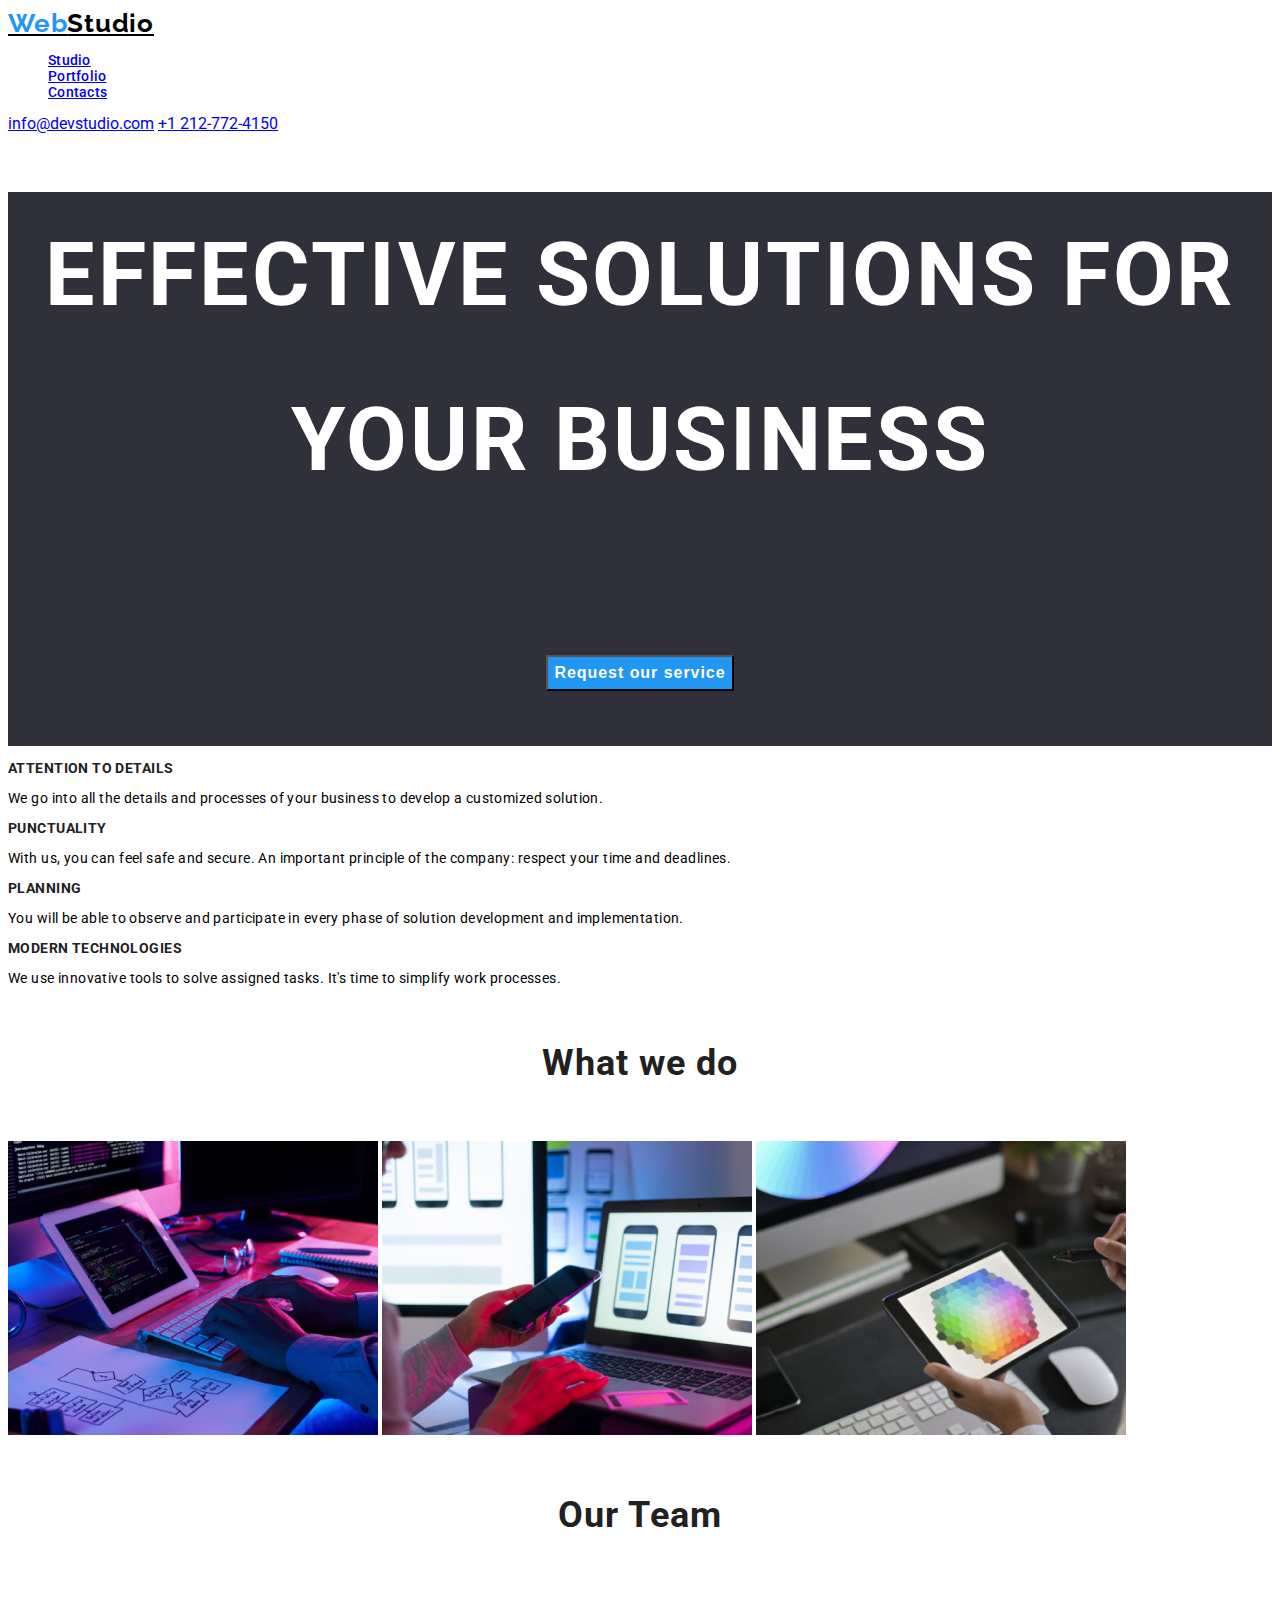
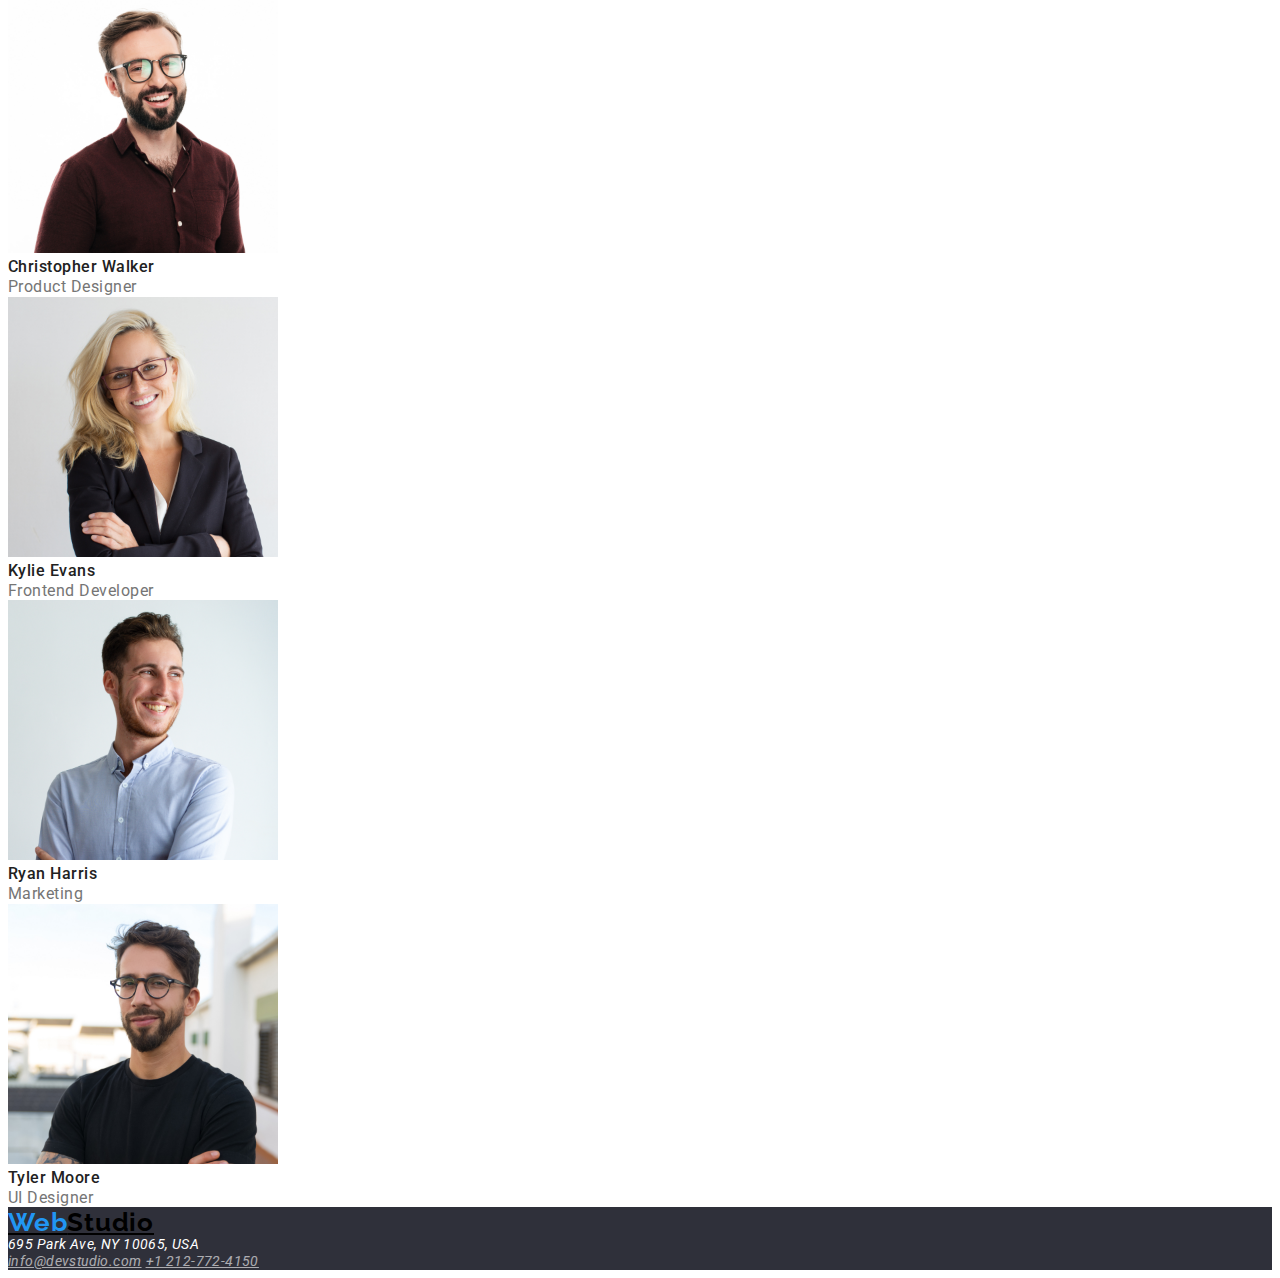
<file: index.html>
<!DOCTYPE html>
<html lang="en">
  <head>
    <meta charset="UTF-8" />
    <meta name="viewport" content="width=device-width, initial-scale=1.0" />
    <title>Studio</title>
    <link rel="preconnect" href="https://fonts.googleapis.com" />
    <link rel="preconnect" href="https://fonts.gstatic.com" crossorigin />
    <link
      href="https://fonts.googleapis.com/css2?family=Raleway:wght@700&family=Roboto:wght@400;500;700;900&display=swap"
      rel="stylesheet"
    />
    <link rel="stylesheet" href="css/style.css" />
  </head>
  <body>
    <header class="header">
      <a class="logo" href="index.html"> <span class="web">Web</span>Studio </a>
      <nav class="navigation">
        <ul class="list">
          <li><a class="link" href="index.html">Studio</a></li>
          <li><a class="link" href="portfolio.html">Portfolio</a></li>
          <li><a class="link" href="contacts.html">Contacts</a></li>
        </ul>
      </nav>
      <a class="link" href="mailto:info@devstudio.com">info@devstudio.com</a>
      <a class="link" href="tel:+1212-772-4150">+1 212-772-4150</a>
    </header>
    <main>
      <section class="service-request-section">
        <h1>EFFECTIVE SOLUTIONS FOR YOUR BUSINESS</h1>
        <button class="button">Request our service</button>
      </section>
      <section>
        <div>
          <h3 class="paragraph-title">ATTENTION TO DETAILS</h3>
          <p class="paragraph-description">
            We go into all the details and processes of your business to develop
            a customized solution.
          </p>
        </div>
        <div>
          <h3 class="paragraph-title">PUNCTUALITY</h3>
          <p class="paragraph-description">
            With us, you can feel safe and secure. An important principle of the
            company: respect your time and deadlines.
          </p>
        </div>
        <div>
          <h3 class="paragraph-title">PLANNING</h3>
          <p class="paragraph-description">
            You will be able to observe and participate in every phase of
            solution development and implementation.
          </p>
        </div>
        <div>
          <h3 class="paragraph-title">MODERN TECHNOLOGIES</h3>
          <p class="paragraph-description">
            We use innovative tools to solve assigned tasks. It's time to
            simplify work processes.
          </p>
        </div>
        <h2 class="title">What we do</h2>
        <img src="images/coding.jpg" alt="Coding" width="370" height="294" />
        <img
          src="images/mobile-app-development.jpg"
          alt="Mobile app development"
          width="370"
          height="294"
        />
        <img
          src="images/color-palette.jpg"
          alt="Color palette"
          width="370"
          height="294"
        />
      </section>
      <section>
        <h2 class="title">Our Team</h2>
        <div>
          <img
            src="images/christopher-walker.jpg"
            alt="Christopher Walker"
            width="270"
            height="260"
          />
          <br />
          <span class="name">Christopher Walker</span>
          <br />
          <span class="job-title">Product Designer</span>
        </div>
        <div>
          <img
            src="images/kylie-evans.jpg"
            alt=" Kylie Evans"
            width="270"
            height="260"
          />
          <br />
          <span class="name">Kylie Evans</span>
          <br />
          <span class="job-title">Frontend Developer</span>
        </div>
        <div>
          <img
            src="images/ryan-harris.jpg"
            alt="Ryan Harris"
            width="270"
            height="260"
          />
          <br />
          <span class="name">Ryan Harris</span>
          <br />
          <span class="job-title">Marketing</span>
        </div>
        <div>
          <img
            src="images/tyler-moore.jpg"
            alt="Tyler Moore"
            width="270"
            height="260"
          />
          <br />
          <span class="name">Tyler Moore</span>
          <br />
          <span class="job-title">UI Designer</span>
        </div>
      </section>
    </main>
    <footer class="footer">
      <a class="logo" href="index.html"> <span class="web">Web</span>Studio </a>
      <address class="address">695 Park Ave, NY 10065, USA</address>
      <address>
        <a class="contact" href="mailto:info@devstudio.com"
          >info@devstudio.com</a
        >
        <a class="contact" href="tel:+1212-772-4150">+1 212-772-4150</a>
      </address>
    </footer>
  </body>
</html>
</file>
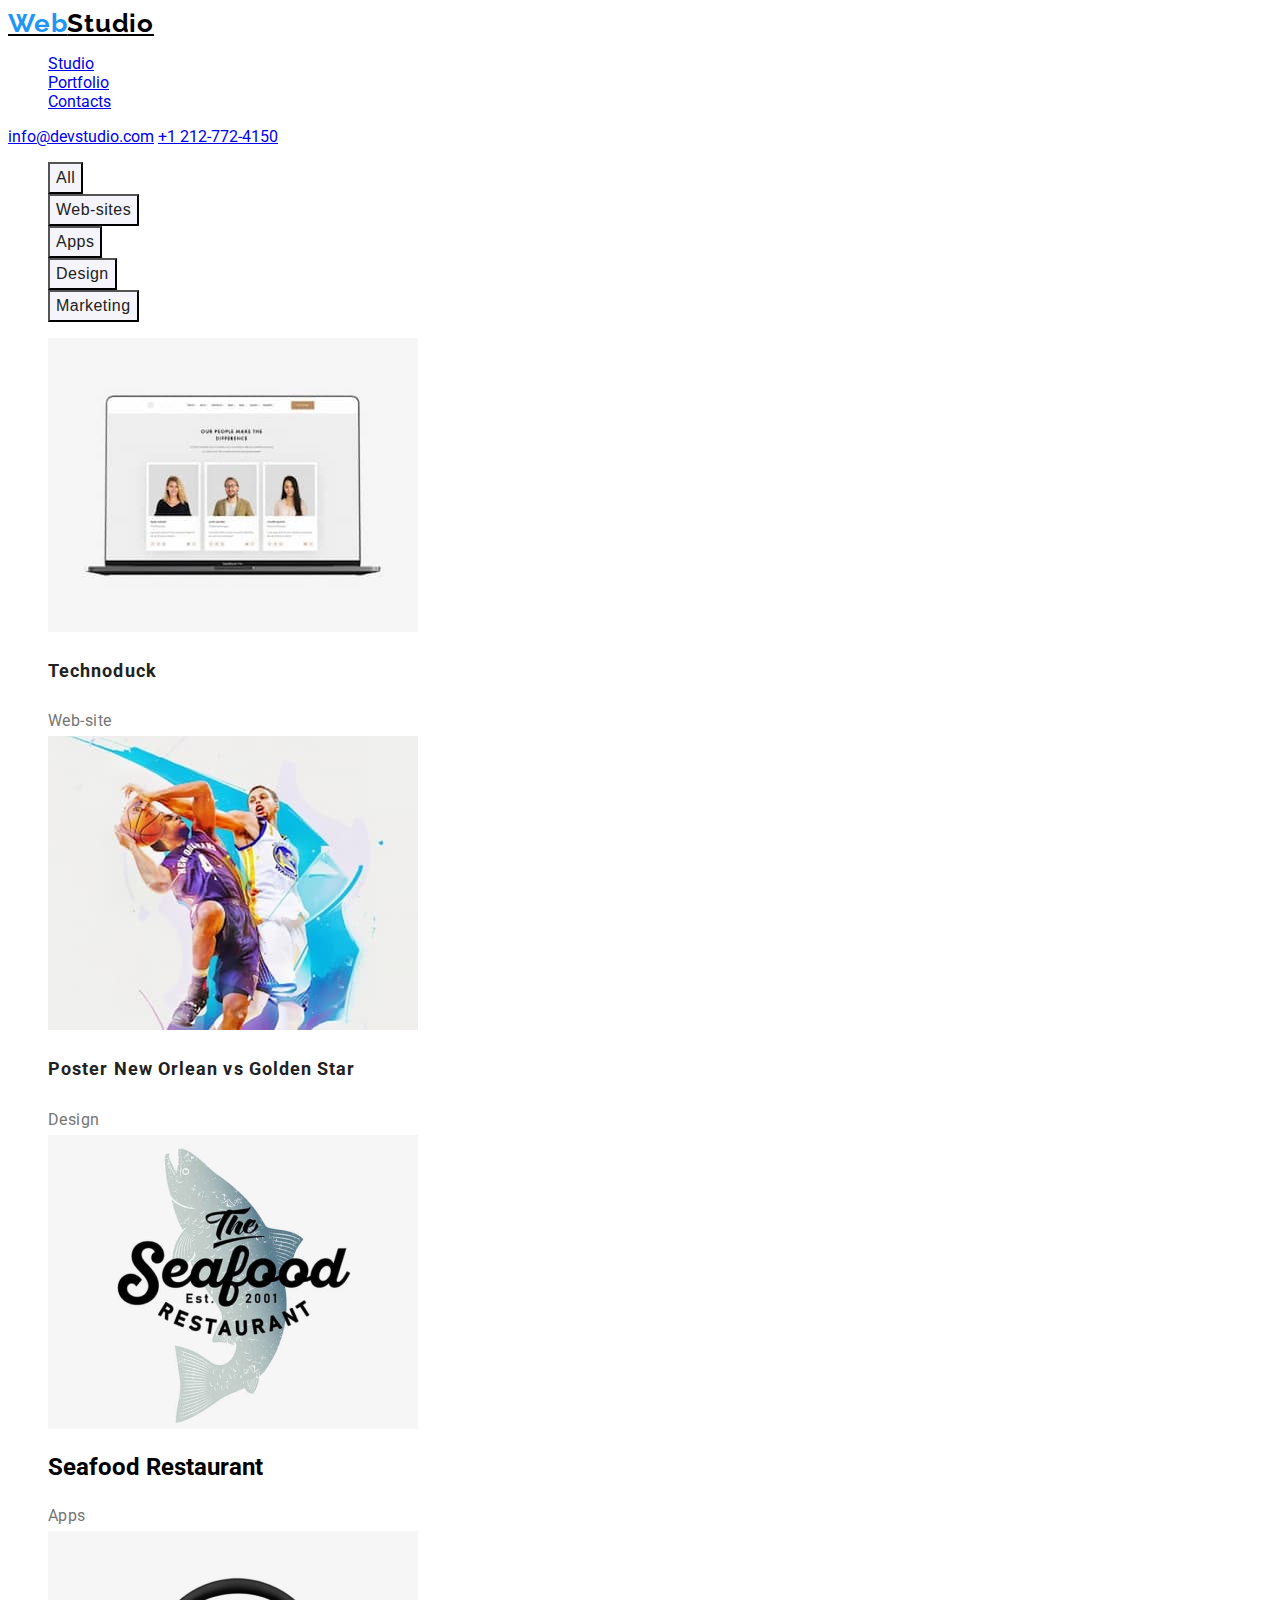
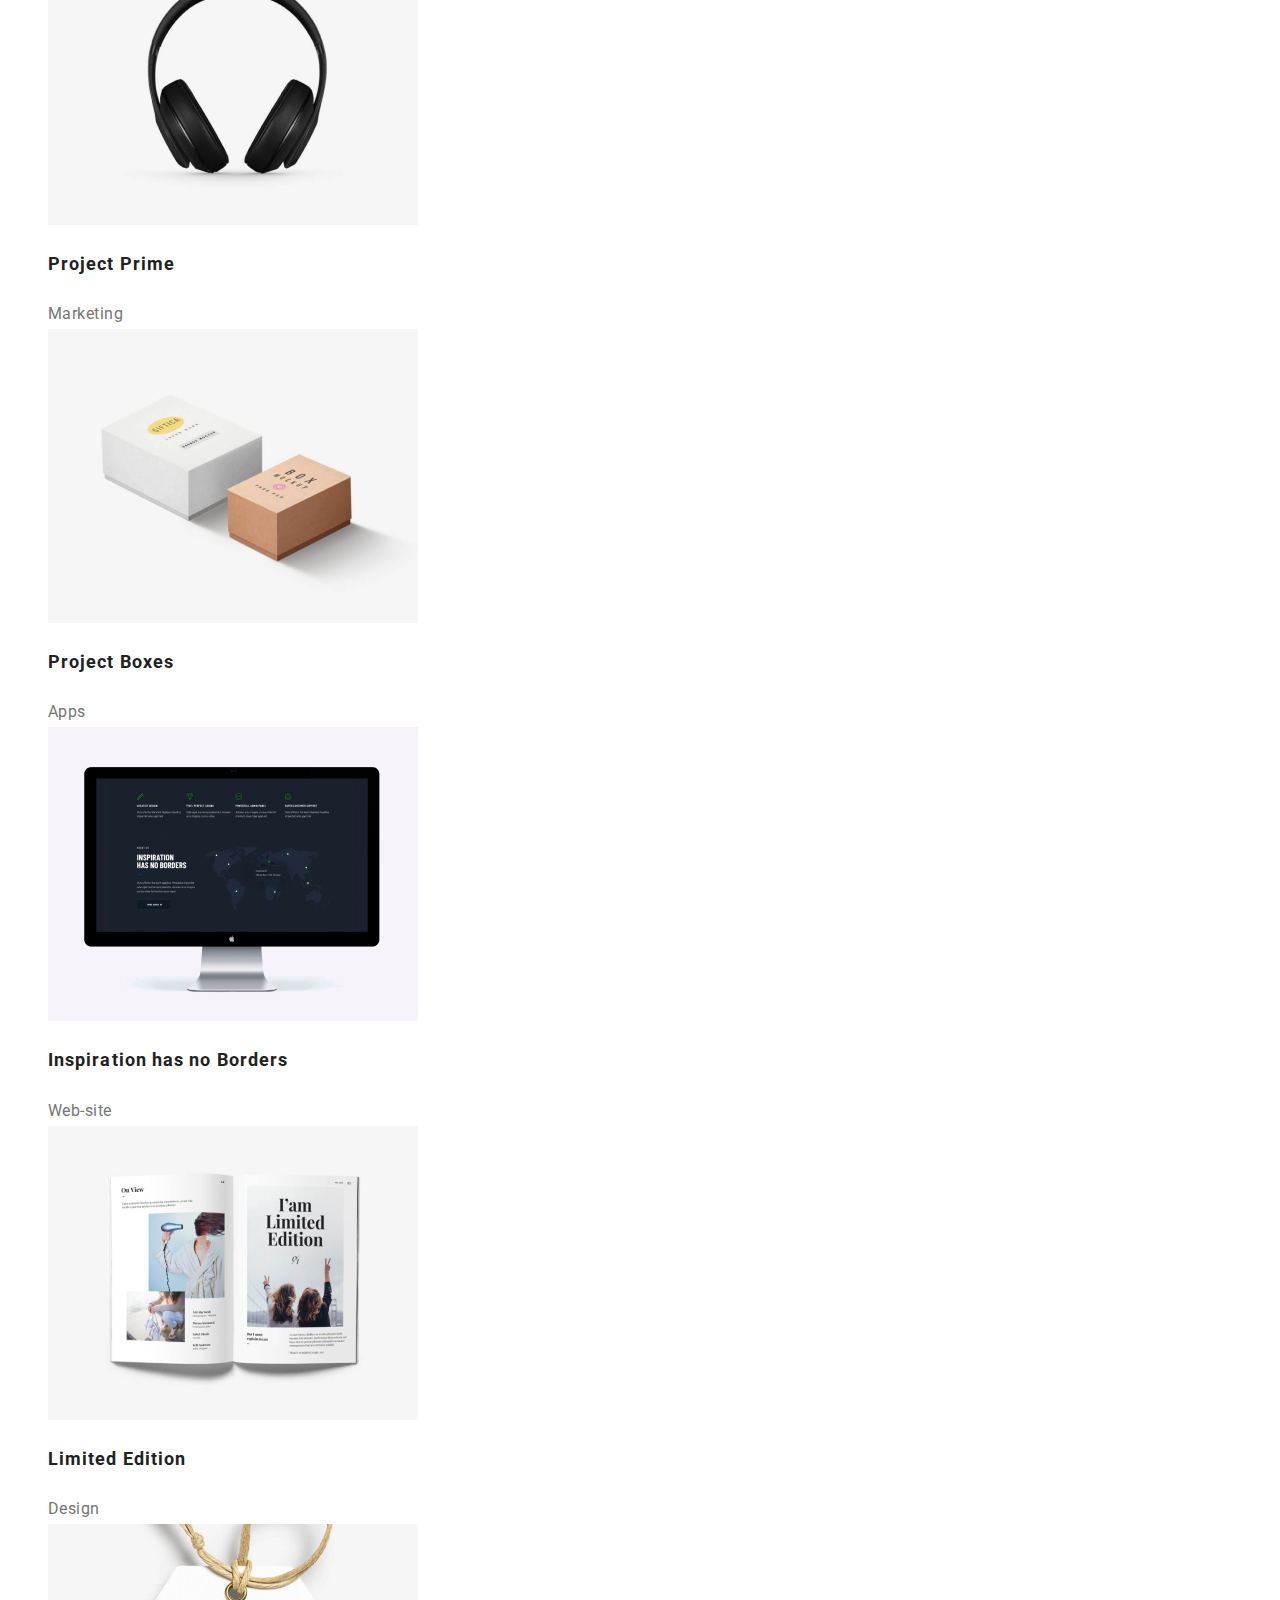
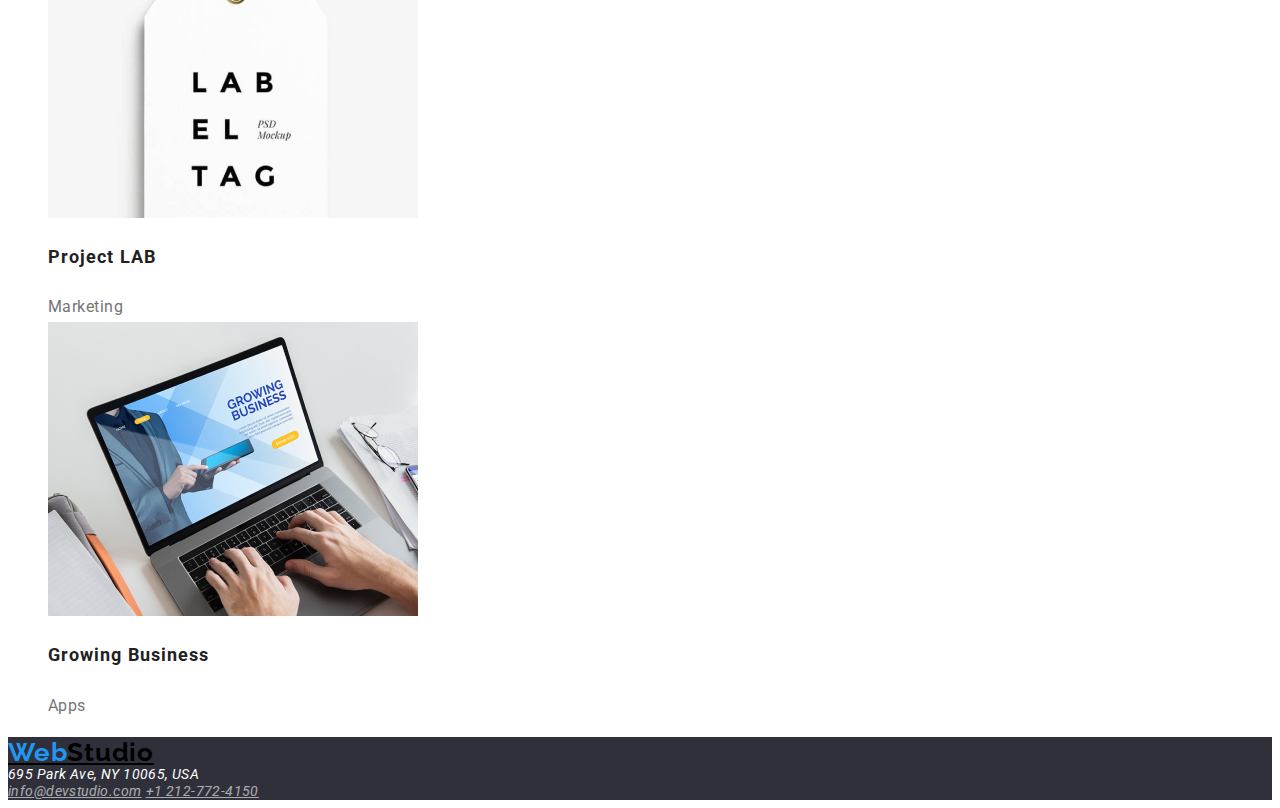
<file: portfolio.html>
<!DOCTYPE html>
<html lang="en">
  <head>
    <meta charset="UTF-8" />
    <meta name="viewport" content="width=device-width, initial-scale=1.0" />
    <title>Studio</title>
    <link rel="preconnect" href="https://fonts.googleapis.com" />
    <link rel="preconnect" href="https://fonts.gstatic.com" crossorigin />
    <link
      href="https://fonts.googleapis.com/css2?family=Raleway:wght@700&family=Roboto:wght@400;500;700;900&display=swap"
      rel="stylesheet"
    />
    <link rel="stylesheet" href="css/style.css" />
  </head>
  <body>
    <header class="header">
      <a class="logo" href="index.html"> <span class="web">Web</span>Studio </a>
      <nav class="nav">
        <ul class="list">
          <li><a class="link" href="index.html">Studio</a></li>
          <li><a class="link" href="portfolio.html">Portfolio</a></li>
          <li><a class="link" href="contacts.html">Contacts</a></li>
        </ul>
      </nav>
      <a class="link" href="mailto:info@devstudio.com">info@devstudio.com</a>
      <a class="link" href="tel:+1212-772-4150">+1 212-772-4150</a>
    </header>
    <section>
      <ul class="list">
        <li><button class="portofolio-button">All</button></li>
        <li><button class="portofolio-button">Web-sites</button></li>
        <li><button class="portofolio-button">Apps</button></li>
        <li><button class="portofolio-button">Design</button></li>
        <li><button class="portofolio-button">Marketing</button></li>
      </ul>
    </section>
    <section>
      <ul class="list">
        <li>
          <div>
            <img
              src="images/portofolio-img1.jpg"
              alt="Technoduck Web-site"
              width="370"
              height="294"
            />
            <h2 class="image-title">Technoduck</h2>
            <span class="image-description">Web-site</span>
          </div>
        </li>
        <li>
          <div>
            <img
              src="images/portofolio-img2.jpg"
              alt="Poster New Orlean vs Golden Star Design"
              width="370"
              height="294"
            />
            <h2 class="image-title">Poster New Orlean vs Golden Star</h2>
            <span class="image-description">Design</span>
          </div>
        </li>
        <li>
          <div>
            <img
              src="images/portofolio-img3.jpg"
              alt="Seafood Restaurant "
              width="370"
              height="294"
            />
            <h2>Seafood Restaurant</h2>
            <span class="image-description">Apps</span>
          </div>
        </li>
        <li>
          <div>
            <img
              src="images/portofolio-img4.jpg"
              alt="Project Prime"
              width="370"
              height="294"
            />
            <h2 class="image-title">Project Prime</h2>
            <span class="image-description">Marketing</span>
          </div>
        </li>
        <li>
          <div>
            <img
              src="images/portofolio-img5.jpg"
              alt="Project Boxes"
              width="370"
              height="294"
            />
            <h2 class="image-title">Project Boxes</h2>
            <span class="image-description">Apps</span>
          </div>
        </li>
        <li>
          <div>
            <img
              src="images/portofolio-img6.jpg"
              alt="Inspiration has no Borders"
              width="370"
              height="294"
            />
            <h2 class="image-title">Inspiration has no Borders</h2>
            <span class="image-description">Web-site</span>
          </div>
        </li>
        <li>
          <div>
            <img
              src="images/portofolio-img7.jpg"
              alt="Limited Edition"
              width="370"
              height="294"
            />
            <h2 class="image-title">Limited Edition</h2>
            <span class="image-description">Design</span>
          </div>
        </li>
        <li>
          <div>
            <img
              src="images/portofolio-img8.jpg"
              alt="Project LAB"
              width="370"
              height="294"
            />
            <h2 class="image-title">Project LAB</h2>
            <span class="image-description">Marketing</span>
          </div>
        </li>
        <li>
          <div>
            <img
              src="images/portofolio-img9.jpg"
              alt="Growing Business"
              width="370"
              height="294"
            />
            <h2 class="image-title">Growing Business</h2>
            <span class="image-description">Apps</span>
          </div>
        </li>
      </ul>
    </section>

    <footer class="footer">
      <a class="logo" href="index.html"> <span class="web">Web</span>Studio </a>
      <address class="address">695 Park Ave, NY 10065, USA</address>
      <address>
        <a class="contact" href="mailto:info@devstudio.com"
          >info@devstudio.com</a
        >
        <a class="contact" href="tel:+1212-772-4150">+1 212-772-4150</a>
      </address>
    </footer>
  </body>
</html>
</file>
<file: css/style.css>
:root {
  --text-font-family: "Roboto", sans-serif;
  --logo-font-family: "Raleway", sans-serif;
  --active-color: #2196f3;
  --heading-color: #212121;
  --paragraph-color: #757575;
  --footer-background: #2f303a;
}

body {
  font-family: var(--text-font-family);
}

.logo {
  font-family: var(--logo-font-family);
  font-size: 26px;
  font-weight: 700;
  line-height: 1.9075emx;
  letter-spacing: 0.03em;
  color: #000;
}
.web {
  color: var(--active-color);
}

.navigation {
  color: var(--heading-color);
  font-size: 14px;
  font-weight: 500;
  line-height: 1emx;
  letter-spacing: 0.02em;
  text-align: left;
}

.list {
  list-style-type: none;
}

.service-request-section {
  background-color: var(--footer-background);
  color: #fff;
  font-size: 44px;
  font-weight: 900;
  line-height: 3.75em;
  letter-spacing: 0.06em;
  text-align: center;
}

.button {
  color: #fff;
  font-size: 16px;
  font-weight: 700;
  line-height: 1.875em;
  letter-spacing: 0.06em;
  text-align: center;
  background-color: var(--active-color);
}

.portofolio-button {
  color: var(--heading-color);
  font-size: 16px;
  font-weight: 500;
  line-height: 1.625em;
  letter-spacing: 0.03em;
  text-align: center;

  background-color: #f5f4fa;
}

.portofolio-button:hover {
  color: var(--active-color);
}

.link:hover {
  color: var(--active-color);
}

.paragraph-title {
  color: var(--heading-color);
  font-size: 14px;
  font-weight: 700;
  line-height: 1emx;
  letter-spacing: 0.03em;
  text-align: left;
}

.paragraph-description {
  font-size: 14px;
  font-weight: 400;
  line-height: 1.5emx;
  letter-spacing: 0.03em;
  text-align: left;
}

.title {
  color: var(--heading-color);
  font-size: 36px;
  font-weight: 700;
  line-height: 2.636875em;
  letter-spacing: 0.03em;
  text-align: center;
}

.name {
  color: var(--heading-color);
  font-size: 16px;
  font-weight: 500;
  line-height: 1.171875em;
  letter-spacing: 0.03em;
  text-align: center;
}

.job-title {
  color: var(--paragraph-color);
  font-size: 16px;
  font-weight: 400;
  line-height: 1.171875em;
  letter-spacing: 0.03em;
  text-align: center;
}

.image-title {
  color: var(--heading-color);
  font-size: 18px;
  font-weight: 700;
  line-height: 2.25em;
  letter-spacing: 0.06em;
  text-align: left;
}

.image-description {
  color: var(--paragraph-color);
  font-size: 16px;
  font-weight: 400;
  line-height: 1.875em;
  letter-spacing: 0.03em;
  text-align: left;
}

.footer {
  background-color: var(--footer-background);
}

.address {
  color: #fff;
  font-size: 14px;
  font-weight: 400;
  line-height: 1em;
  letter-spacing: 0.03em;
  text-align: left;
}
.contact {
  color: #fff;
  opacity: 0.6;
  font-size: 14px;
  font-weight: 400;
  line-height: 16px;
  letter-spacing: 0.03em;
  text-align: left;
}
</file>
